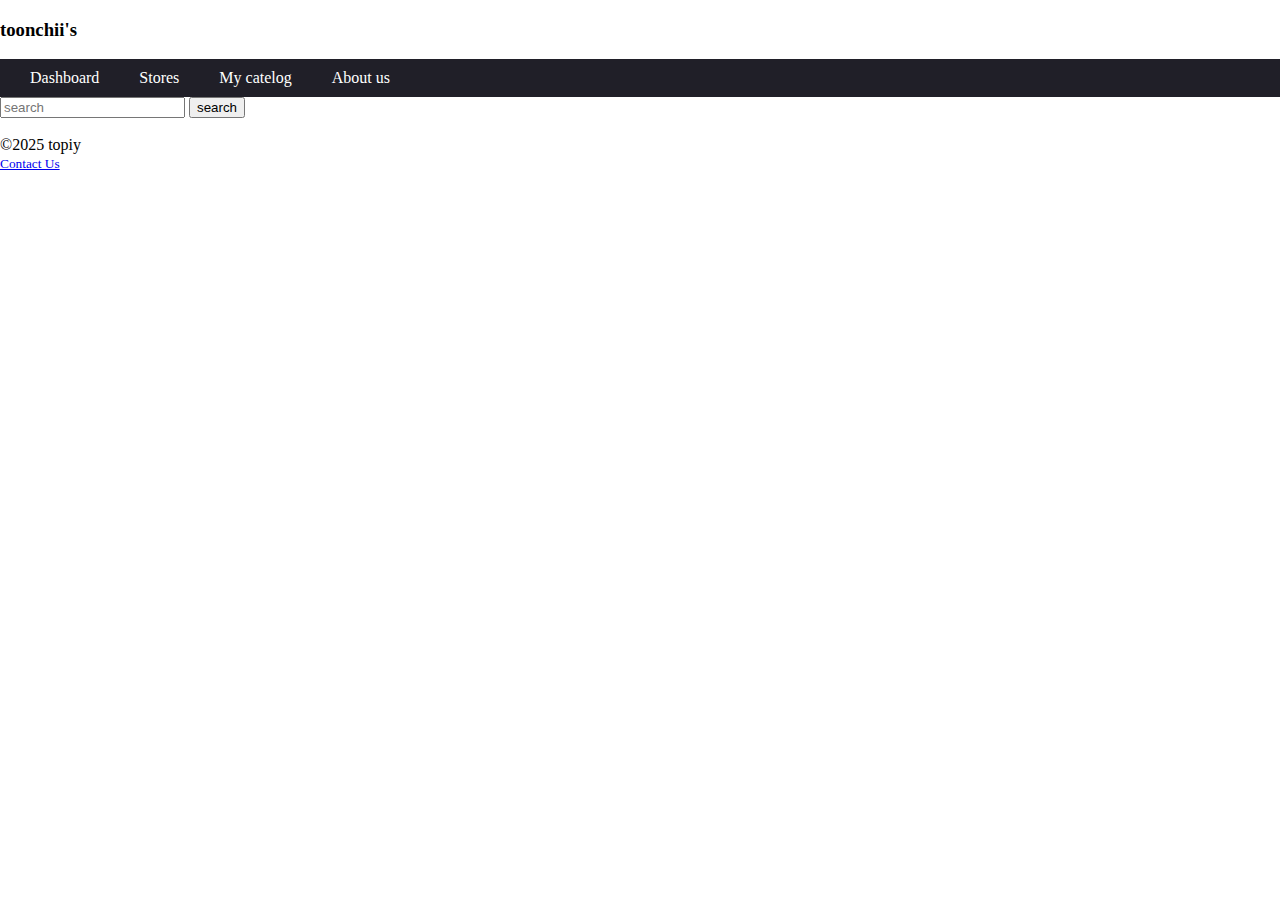
<file: index.html>
<!DOCTYPE html>
<html>
    <head>
        <link rel="stylesheet" href="index.css">
        <script async src="https://pagead2.googlesyndication.com/pagead/js/adsbygoogle.js?client=ca-pub-3119588677676316"
     crossorigin="anonymous"></script>
        <title>homepage</title>
    </head>
    <body>
        <header>
            <h3>toonchii's</h3>

            <div class="navbar">
                <nav>
                    <ul>
                        <li><a href="">Dashboard</a></li>
                        <li><a href="">Stores</a></li>
                        <li><a href="">My catelog</a></li>
                        <li><a href="">About us</a></li>
                    </ul>
                </nav>
            </div>
            <div>
               <form>
                  <input type="text" placeholder="search">
                  <button class="submit">search</button>
               </form>
            </div><br>
        </header>
        <main>
            
        </main>
        <footer>
            &copy;2025 topiy<br>
            <small><a href="mailto:abbotellsworth508@gmail.com">Contact Us
            </a></small>
        </footer>
    </body>
</html>
</file>
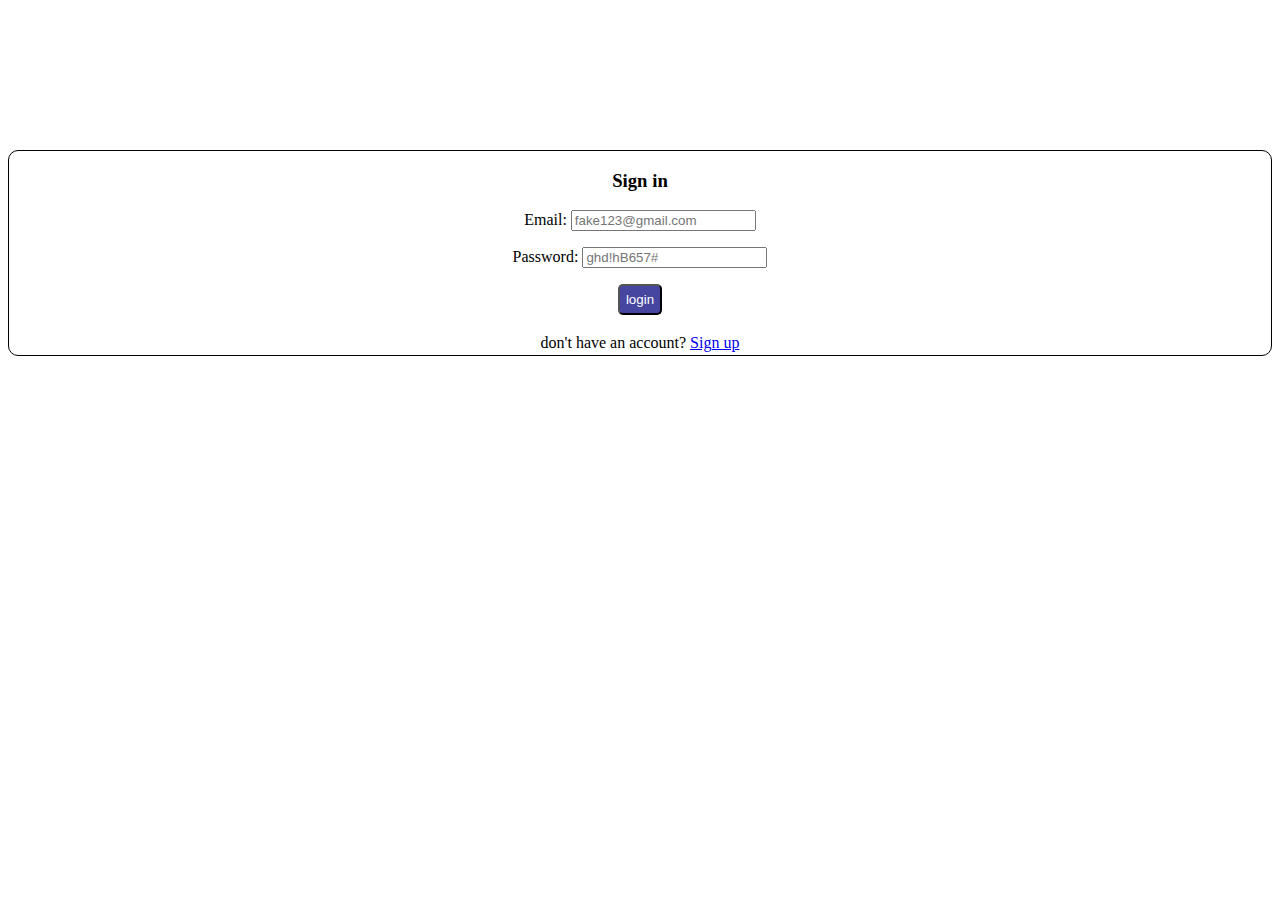
<file: login.html>
<!DOCTYPE html>
<html>
    <head>
        <link rel="stylesheet" href="login.css">
        <title>login</title>
    </head>
    <body>
        <h3>Sign in</h3>
        <div class="form">
            <label for="email" >Email:</label>
            <input type="text" id="email" placeholder="fake123@gmail.com"><br>
            <p></p>
            <label for="password" >Password:</label>
            <input type="text" id="password" placeholder="ghd!hB657#"><br>
            <p></p>
        </div><p></p>

        <div class="button">
            <button class="submit">
                <a href="index.html" target="_blank">login</a> 
            </button>
        </div><p></p>

        <div class="signup">
            don't have an account?
            <a href="signup.html" target="_self">
                Sign up
            </a>
        </div>


    </body>
</html>
</file>
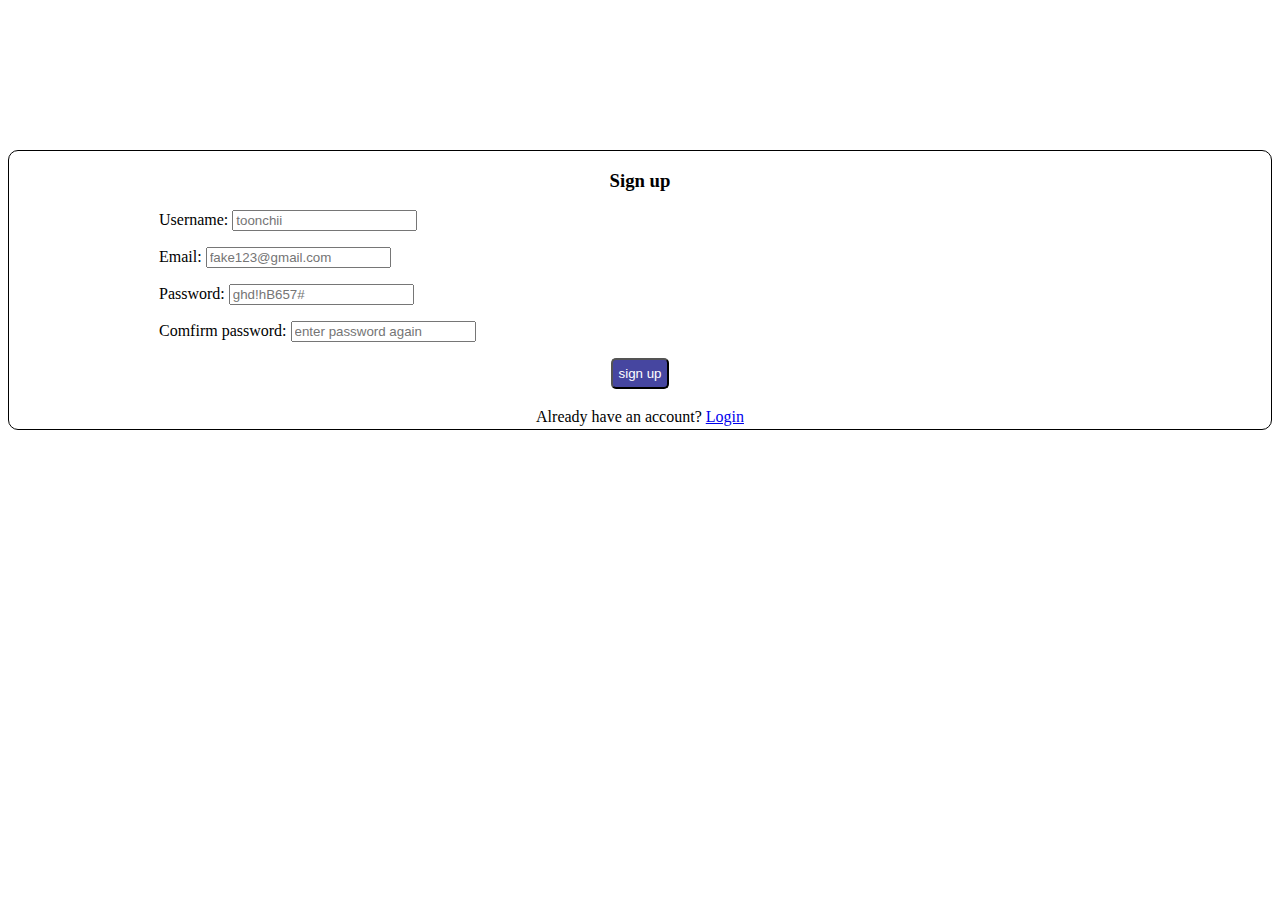
<file: signup.html>
<!DOCTYPE html>
<html>
    <head>
        <link rel="stylesheet" href="signup.css">
        <title>Sign Up</title>
    </head>
    <body>
        <h3>Sign up</h3>
        <div class="form">
            <label for="username" >Username:</label>
            <input type="text" id="username" placeholder="toonchii"><br>
            <p></p>
            <label for="email" >Email:</label>
            <input type="text" id="email" placeholder="fake123@gmail.com"><br>
            <p></p>
            <label for="password" >Password:</label>
            <input type="text" id="password" placeholder="ghd!hB657#"><br>
            <p></p>
            <label for="password" >Comfirm password:</label>
            <input type="text" id="password" placeholder="enter password again"><br>
            <p></p>
        </div>

        <div class="button">
            <button class="submit">
                <a href="index.html" target="_blank">sign up</a> 
            </button>
        </div>
        <p></p>
        <div class="login">
            Already have an account?
            <a href="login.html" target="_blank">
                Login
            </a>
        </div>



    </body>
</html>
</file>
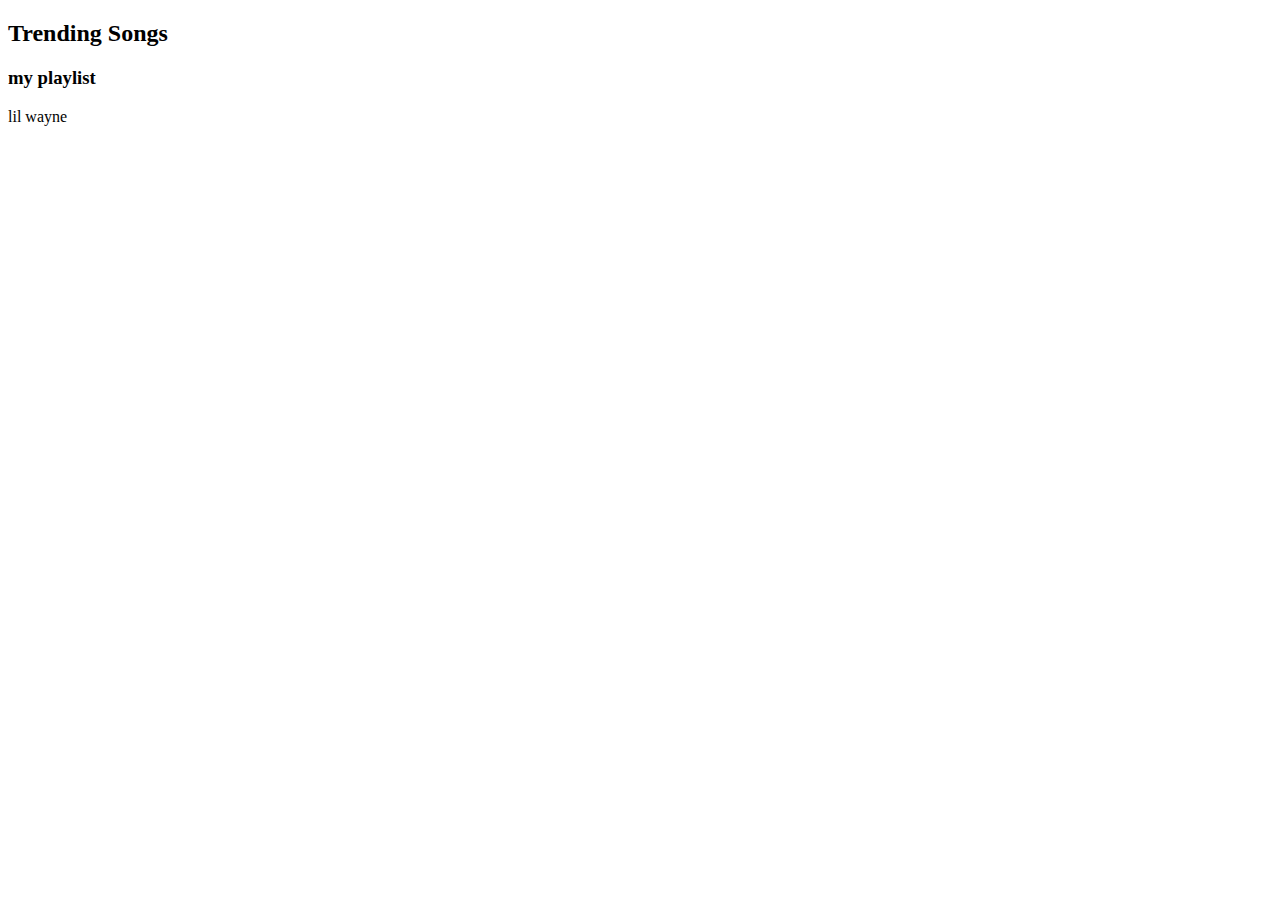
<file: Songs.html>
<!DOCTYPE html>
<html>
  <head>
    <title>Songs</title>
  </head>
  <body>
    <h2>Trending Songs</h2>
    <p>
    <h3>my playlist</h3>
    <p>lil wayne</p>
    <audio>
      <source src="">
    </audio>
  </body>
</html>
</file>
<file: index.css>
body {
  margin: 0px;
}
.dropdown{
  display: inline-block;
}
.dropdown button{
  background-color: hsla(245, 11%, 10%, 1);
  color: hsla(208, 0%, 93%, 1);
  border-radius: 3px;
  margin-left: 10px;
}
.dropdown a{
  background-color: hsla(245, 6%, 15%, 1);
  text-decoration: none;
  padding: 5px;
  color: hsla(208, 0%, 93%, 1);
  display: block;
}
.dropdown .contents{
  display: none;
  width: 80px;
  box-shadow: 3px 3px 5px;
  position: absolute;
}
.dropdown:hover .contents{
  background-color: hsla(245, 6%, 28%, 1);
  display: block;
}
.dropdown a:hover{
  background-color:hsla(245, 6%, 28%, 1);
}
h1 {
  margin-left:7px;
}
h5{
  margin-left: 7px;
}
.navbar ul{
  background-color: hsla(245, 13%, 14%, 1);
  list-style-type: none;
  padding: 0px;
  margin: 0px;
  overflow: hidden;
}
.navbar a{
  color: white;
  text-decoration: none;
  display: block;
  text-align: center;
  padding: 10px;
  padding-left: 30px;
}
.navbar li{
  float: left;
}
</file>
<file: login.css>
body {
    text-align: center;
    border: 1px solid;
    margin-top: 150px;
    border-radius: 10px;
}
.submit {
    background-color: hsl(240, 39%, 45%);
    color: hsl(0, 14%, 89%);
    padding: 6px;
    border-radius: 5px;
}
.button a{
    color: white;
    text-decoration: none;
}
.signup {
    padding: 3px;
}
</file>
<file: signup.css>
body {
    text-align: center;
    border: 1px solid;
    margin-top: 150px;
    border-radius: 10px;
}
.form {
    margin-left: 150px;
    text-align: left;
}
.submit {
    background-color: hsl(240, 39%, 45%);
    color: hsl(0, 14%, 89%);
    padding: 6px;
    border-radius: 5px;
}
.button a{
    color: white;
    text-decoration: none;
}
.login {
    padding: 3px;
}
</file>
